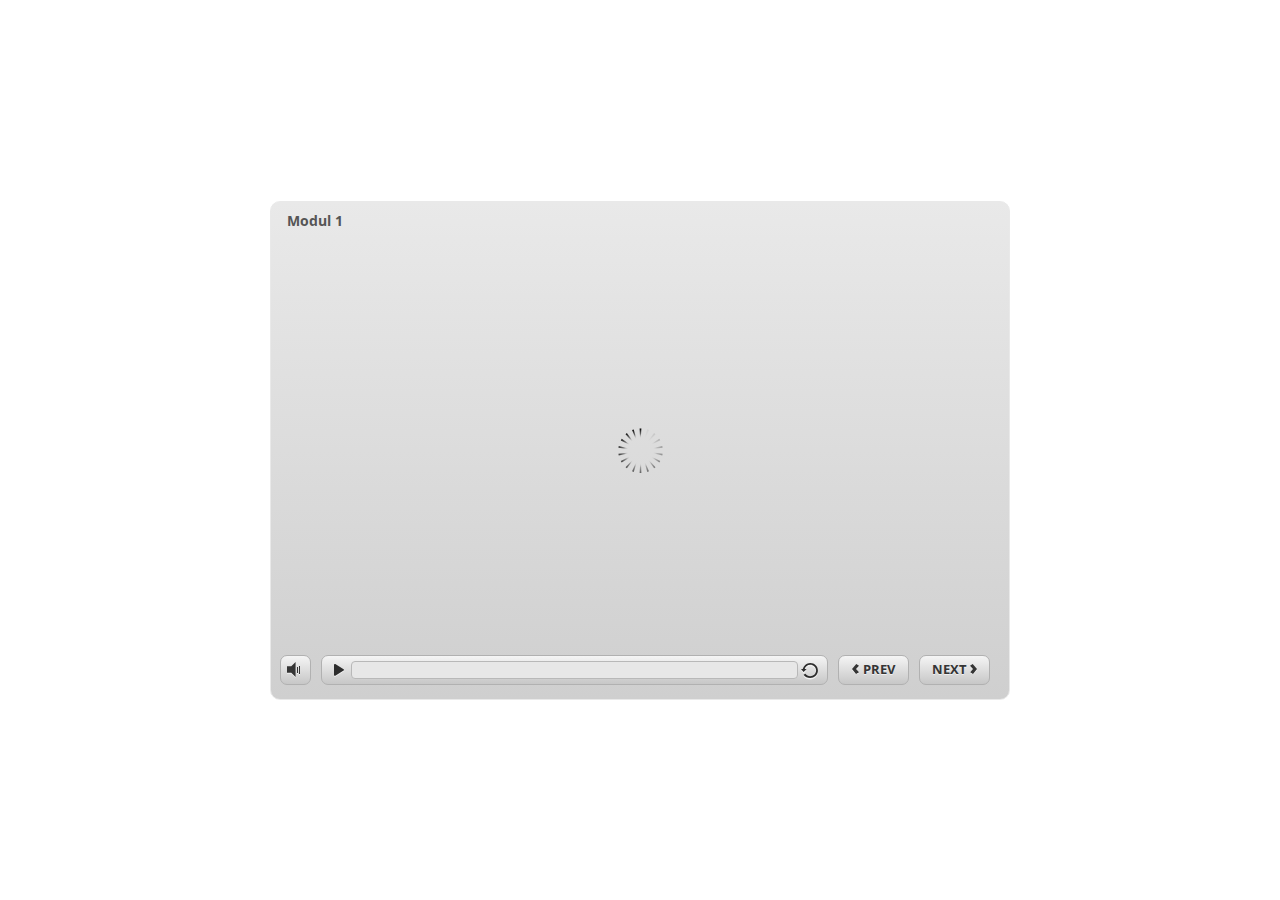
<file: index_lms.html>
<html>
<head>
    <title>Modul 1</title>
    <meta http-equiv="x-ua-compatible" content="IE=edge" />
    <style>
        body {
            background: #ffffff;
            overflow: hidden;
        }

        html, body, table {
            height: 100%;
            width: 100%;
            margin: 0;
            padding: 0;
            border: 0;
        }

        table td {
            vertical-align: middle;
            text-align: center;
        }

        #nosupport {
            background: #f5f5f5;
            margin: 50px 65px;
            border: 1px solid #d5d5d5;
            width: calc(100% - 130px);
            height: calc(100% - 100px);
        }

        p {
            font-family: 'Helvetica Neue', Helvetica, Arial, Verdana, sans-serif;
            font-size: 12pt;
            color: #303030;
        }

        a {
            color: #2D9DDA;
            text-decoration: none !important;
        }

    </style>
    <script>
        var html5Supported = true,
                showWarning = false;

        function displayWarning() {
            if (showWarning) {
                document.getElementById('nosupport').style.visibility = 'visible';
            }
        }

    </script>
    <!--[if lte IE 9]><script>html5Supported = false;</script><![endif]-->

    <script type="text/javascript">
        (function () {
            var settings = {
                runtimeOrder: [{"type":"html5","url":"index_lms_html5.html"},{"type":"flash","url":"index_lms_flash.html"}]
            };

            var detection = {
                agent: navigator.userAgent,

                flashEnabled: function () {
                    var description, version, flashAX,
                            plugin = navigator.plugins["Shockwave Flash"];

                    if (plugin != null) {
                        description = plugin.description.split(" ");
                        version = Number(description[description.length - 2]);

                        return (version >= 10) || isNaN(version);
                    } else {
                        try {
                            flashAX = new ActiveXObject("ShockwaveFlash.ShockwaveFlash.10");
                            return (flashAX != null);
                        } catch (e) {
                        }
                    }

                    return false;
                },

                html5Enabled: function () {
                    return html5Supported;
                },

                ampEnabled: function () {
                    return false;
                },

                isIOS: function () {
                    return (this.agent.indexOf("AppleWebKit/") > -1 && this.agent.indexOf("Mobile/") > -1)
                },

                isAndroid: function () {
                    return (this.agent.indexOf("Android") > -1);
                },

                isIPad: function () {
                    return (this.agent.indexOf("iPad") > -1);
                }
            };

            var router = {

                init: function () {
                    var i,
                            redirected = false,
                            order = settings.runtimeOrder,
                            launchMap = {
                                flash: {
                                    isEnabled: 'flashEnabled',
                                    delim: '?'
                                },
                                html5: {
                                    isEnabled: 'html5Enabled',
                                    delim: '?'
                                },
                                amp: {
                                    isEnabled: 'ampEnabled',
                                    delim: '#'
                                }
                            };

                    for (i = 0; i < order.length; i++) {
                        var launchInfo = launchMap[order[i].type],
                                url = order[i].url;

                        if (detection[launchInfo.isEnabled]()) {
                            this.redirect(url, launchInfo.delim);
                            redirected = true;
                            break;
                        }
                    }

                    if (!redirected) {
                        showWarning = true;
                    }
                },

                getQueryString: function (params) {
                    params = params || [];
                    var i,
                            queryString = document.location.search.substr(1),
                            paramArr = queryString.length > 0 ? queryString.split('&') : [];

                    for (i = 0; i < params.length; i++) {
                        paramArr.push([params[i].name, params[i].value].join('='));
                    }

                    return paramArr.join('&');
                },

                formatUrl: function (url, delim) {
                    delim = delim || '?';

                    var queryString = this.getQueryString();

                    if (queryString != null && queryString.length > 0) {
                        return [url, queryString].join(delim);
                    }

                    return url;
                },

                redirect: function (url, delim) {
                    window.location.replace(this.formatUrl(url, delim));
                }

            };

            router.init();
        })();
    </script>
</head>

<body onload="displayWarning()" style="height: 100%;">
<div id="nosupport" style="visibility: hidden;">
    <table>
        <tr>
            <td>
                <p>
                    <svg xmlns="http://www.w3.org/2000/svg" width="90.2" height="74.9" viewBox="0 0 90 75" version="1.1">
                        <g transform="scale(.1)">
                            <path d="m409 7c54-25 106 20 130 66 106 170 213 340 320 510 17 28 32 63 19 96-14 36-55 51-91 51-224 1-448 0-672 0-35 1-76-3-100-33-26-32-15-77 5-108 107-173 216-344 324-517 16-26 35-53 65-65z"
                                  fill="#4c4c4c"/>
                            <path d="m419 57c26-20 55 4 68 27 109 174 218 348 328 522 9 17 23 35 17 55-11 20-36 18-55 19-224 0-447 0-670 0-20-1-46 1-57-19-5-18 6-34 14-48 109-174 218-348 327-522 9-12 17-25 28-34z"
                                  fill="#f5f5f5"/>
                            <path d="m429 179c25-12 58 8 56 35-1 81-5 161-10 242 2 32-49 39-57 9-7-73-6-146-11-219-1-24-4-56 22-67zM430 539 430 539 430 539c45-24 80 53 32 72-45 24-80-53-32-72z"
                                  fill="#4c4c4c"/>
                        </g>
                    </svg>
                </p>
                <p>This course cannot be played.</p>
                <p><a href="https://ipc.articulate.com/slw/3/en/cannotplay/">Learn More</a></p>

            </td>
        </tr>
    </table>
</div>
</body>

</html>
</file>
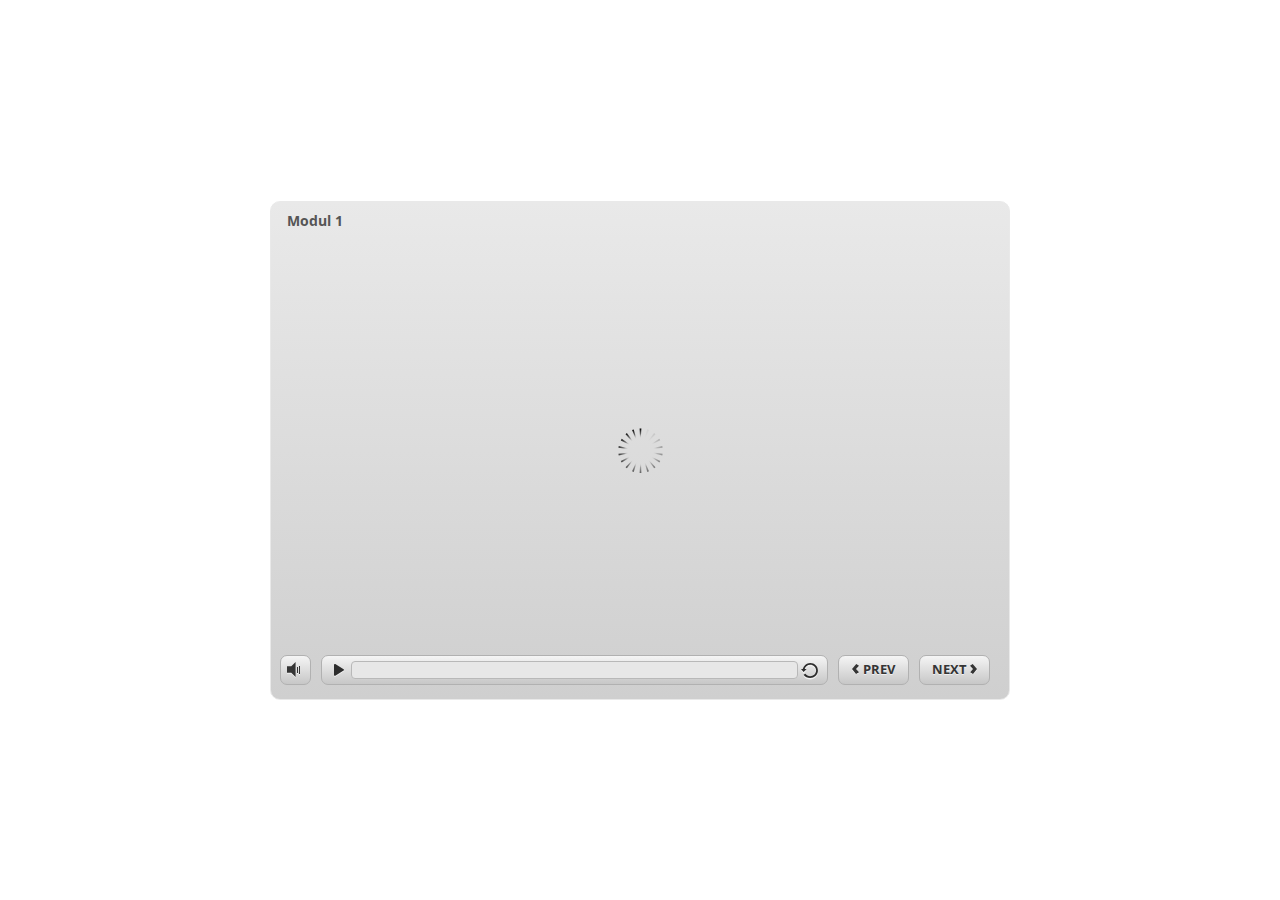
<file: index_lms_html5.html>
<!DOCTYPE html>
<html lang="en-US">
<head>
  <meta charset="utf-8">
  <!-- Created using Storyline 3 - http://www.articulate.com  -->
  <!-- version: 3.10.22406.0 -->
  <title>Modul 1</title>
  <meta http-equiv="x-ua-compatible" content="IE=edge" />
  <meta name="viewport" content="width=device-width, initial-scale=1.0, user-scalable=no, shrink-to-fit=no, minimal-ui" />
  <meta name="apple-mobile-web-app-capable" content="yes" />
  <style>
    html, body { height: 100%; padding: 0; margin: 0 }
    #app { height: 100%; width: 100%; }
  </style>
  <script src="lms/APIConstants.js" charset="utf-8"></script>
        <script src="lms/Configuration.js" charset="utf-8"></script>
        <script src="lms/UtilityFunctions.js" charset="utf-8"></script>
        <script src="lms/SCORM2004Functions.js" charset="utf-8"></script>
        <script src="lms/SCORMFunctions.js" charset="utf-8"></script>
        <script src="lms/AICCFunctions.js" charset="utf-8"></script>
        <script src="lms/NONEFunctions.js" charset="utf-8"></script>
        <script src="lms/LMSAPI.js" charset="utf-8"></script>
        <script src="lms/API.js" charset="utf-8"></script>

        <script>
          strContentLocation = "story_html5.html";
          window.scormdriver_content = window;
          function LoadContent(){}
        </script>
  <script>window.THREE = { };</script>
</head>
<body style="background: #FFFFFF" class="cs-HTML theme-classic">
  <!-- 360 -->
  <script>!function(e){function n(e,i){return e.test(i)}function i(e){var i=e||navigator.userAgent,o=i.split("[FBAN");if(void 0!==o[1]&&(i=o[0]),this.apple={phone:n(t,i),ipod:n(d,i),tablet:!n(t,i)&&n(s,i),device:n(t,i)||n(d,i)||n(s,i)},this.amazon={phone:n(h,i),tablet:!n(h,i)&&n(a,i),device:n(h,i)||n(a,i)},this.android={phone:n(h,i)||n(b,i),tablet:!n(h,i)&&!n(b,i)&&(n(a,i)||n(r,i)),device:n(h,i)||n(a,i)||n(b,i)||n(r,i)},this.windows={phone:n(l,i),tablet:n(p,i),device:n(l,i)||n(p,i)},this.other={blackberry:n(f,i),blackberry10:n(u,i),opera:n(c,i),firefox:n(A,i),chrome:n(w,i),device:n(f,i)||n(u,i)||n(c,i)||n(A,i)||n(w,i)},this.seven_inch=n(v,i),this.any=this.apple.device||this.android.device||this.windows.device||this.other.device||this.seven_inch,this.phone=this.apple.phone||this.android.phone||this.windows.phone,this.tablet=this.apple.tablet||this.android.tablet||this.windows.tablet,"undefined"==typeof window)return this}function o(){var e=new i;return e.Class=i,e}var t=/iPhone/i,d=/iPod/i,s=/iPad/i,b=/(?=.*\bAndroid\b)(?=.*\bMobile\b)/i,r=/Android/i,h=/(?=.*\bAndroid\b)(?=.*\bSD4930UR\b)/i,a=/(?=.*\bAndroid\b)(?=.*\b(?:KFOT|KFTT|KFJWI|KFJWA|KFSOWI|KFTHWI|KFTHWA|KFAPWI|KFAPWA|KFARWI|KFASWI|KFSAWI|KFSAWA)\b)/i,l=/IEMobile/i,p=/(?=.*\bWindows\b)(?=.*\bARM\b)/i,f=/BlackBerry/i,u=/BB10/i,c=/Opera Mini/i,w=/(CriOS|Chrome)(?=.*\bMobile\b)/i,A=/(?=.*\bFirefox\b)(?=.*\bMobile\b)/i,v=new RegExp("(?:Nexus 7|BNTV250|Kindle Fire|Silk|GT-P1000)","i");"undefined"!=typeof module&&module.exports&&"undefined"==typeof window?module.exports=i:"undefined"!=typeof module&&module.exports&&"undefined"!=typeof window?module.exports=o():"function"==typeof define&&define.amd?define("isMobile",[],e.isMobile=o()):e.isMobile=o()}(this);
    window.isMobile.apple.tablet = window.isMobile.apple.tablet ||
      (navigator.platform === 'MacIntel' && navigator.maxTouchPoints > 1);
    window.isMobile.apple.device = window.isMobile.apple.device || window.isMobile.apple.tablet;
    window.isMobile.tablet = window.isMobile.tablet || window.isMobile.apple.tablet;
    window.isMobile.any = window.isMobile.any || window.isMobile.apple.tablet;
  </script>

  <div id="focus-sink" aria-hidden="true" tabIndex=-1"></div>

  <div id="preso"></div>
  <script>
    window.DS = {};
    window.globals = {
      DATA_PATH_BASE: '',
      HAS_FRAME: true,
      HAS_SLIDE: true,

      lmsPresent: true,
      tinCanPresent: false,
      cmi5Present: false,
      aoSupport: false,
      scale: 'noscale',
      captureRc: false,
      browserSize: 'optimal',
      bgColor: '#FFFFFF',
      features: '',
      themeName: 'classic',
      preloaderColor: '#FFFFFF',
      suppressAnalytics: false,
      productChannel: 'perpetual',
      publishSource: 'storyline',
      aid: '',
      cid: 'eedac96f-c7d3-4296-b997-31f5d2dc0051',
      playerVersion: '3.10.22406.0',
      maxIosVideoElements: 5,

      
      parseParams: function(qs) {
        if (window.globals.parsedParams != null) {
          return window.globals.parsedParams;
        }
        qs = (qs || window.location.search.substr(1)).split('+').join(' ');
        var params = {},
            tokens,
            re = /[?&]?([^=]+)=([^&]*)/g;

        while (tokens = re.exec(qs)) {
          params[decodeURIComponent(tokens[1]).trim()] =
            decodeURIComponent(tokens[2]).trim();
        }
        window.globals.parsedParams = params;
        return params;
      }

    };

    (function() {

      var classTypes = [ 'desktop', 'mobile', 'phone', 'tablet' ];

      var addDeviceClasses = function(prefix, testObj) {
        var curr, i;
        for (i = 0; i < classTypes.length; i++) {
          curr = classTypes[i];
          if (testObj[curr]) {
            document.body.classList.add(prefix + curr);
          }
        }
      };

      var params = window.globals.parseParams(),
          isDevicePreview = params.devicepreview === '1',
          isPhoneOverride = params.deviceType === 'phone' || (isDevicePreview && params.phone == '1'),
          isTabletOverride = (params.deviceType === 'tablet' || isDevicePreview) && !isPhoneOverride,
          isMobileOverride = isPhoneOverride || isTabletOverride;

      var deviceView = {
        desktop: !window.isMobile.any && !isMobileOverride,
        mobile: window.isMobile.any || isMobileOverride,
        phone: isPhoneOverride || (window.isMobile.phone && !isTabletOverride),
        tablet: isTabletOverride || window.isMobile.tablet
      };

      window.globals.deviceView = deviceView;
      window.isMobile.desktop = !window.isMobile.any;
      window.isMobile.mobile = window.isMobile.any;

      addDeviceClasses('view-', deviceView);

    })();
  </script>
  
  <script src='story_content/user.js' type=text/javascript></script>
  <div class="slide-loader"></div>

  <script type="text/javascript">
    if (window.globals.deviceView.isMobile) { var doc = document, loader = doc.body.querySelector('.slide-loader'); [ 1, 2, 3 ].forEach(function(n) { var d = doc.createElement('div'); d.style.backgroundColor = window.globals.preloaderColor; d.classList.add('mobile-loader-dot'); d.classList.add('dot' + n); loader.appendChild(d); }); }
  </script>

  <div class="mobile-load-title-overlay" style="display: none">
    <div class="mobile-load-title">Modul 1</div>
  </div>

  <div class="mobile-chrome-warning"></div>

  <script>
    
    if (window.autoSpider && window.vInterfaceObject) {
      document.querySelector('.mobile-load-title-overlay').style.display = 'none';
    }
  </script>

  <iframe name="AICCComm" src="lms/AICCComm.html" style="display:none;"></iframe>
        <iframe name="rusticisoftware_aicc_results" src="lms/blank.html" style="display:none;"></iframe>
        <iframe name="NothingFrame" src="lms/blank.html" style="display:none;"></iframe>

  <link rel="stylesheet" href="html5/data/css/output.min.css" data-noprefix />
</body>
<script src="html5/lib/scripts/ds-bootstrap.min.js"></script>
</html>
</file>
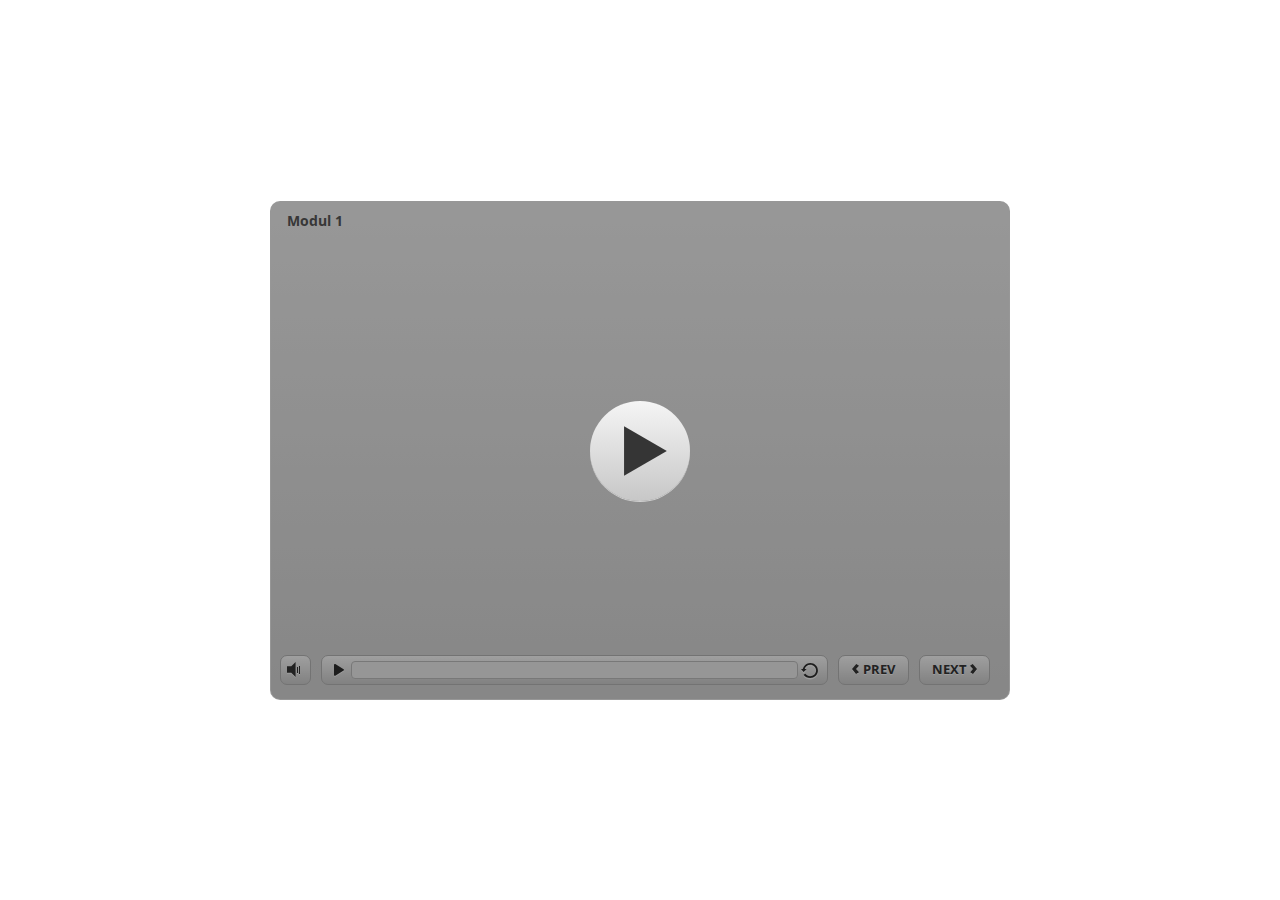
<file: story_html5.html>
<!DOCTYPE html>
<html lang="en-US">
<head>
  <meta charset="utf-8">
  <!-- Created using Storyline 3 - http://www.articulate.com  -->
  <!-- version: 3.10.22406.0 -->
  <title>Modul 1</title>
  <meta http-equiv="x-ua-compatible" content="IE=edge" />
  <meta name="viewport" content="width=device-width, initial-scale=1.0, user-scalable=no, shrink-to-fit=no, minimal-ui" />
  <meta name="apple-mobile-web-app-capable" content="yes" />
  <style>
    html, body { height: 100%; padding: 0; margin: 0 }
    #app { height: 100%; width: 100%; }
  </style>
  
  <script>window.THREE = { };</script>
</head>
<body style="background: #FFFFFF" class="cs-HTML theme-classic">
  <!-- 360 -->
  <script>!function(e){function n(e,i){return e.test(i)}function i(e){var i=e||navigator.userAgent,o=i.split("[FBAN");if(void 0!==o[1]&&(i=o[0]),this.apple={phone:n(t,i),ipod:n(d,i),tablet:!n(t,i)&&n(s,i),device:n(t,i)||n(d,i)||n(s,i)},this.amazon={phone:n(h,i),tablet:!n(h,i)&&n(a,i),device:n(h,i)||n(a,i)},this.android={phone:n(h,i)||n(b,i),tablet:!n(h,i)&&!n(b,i)&&(n(a,i)||n(r,i)),device:n(h,i)||n(a,i)||n(b,i)||n(r,i)},this.windows={phone:n(l,i),tablet:n(p,i),device:n(l,i)||n(p,i)},this.other={blackberry:n(f,i),blackberry10:n(u,i),opera:n(c,i),firefox:n(A,i),chrome:n(w,i),device:n(f,i)||n(u,i)||n(c,i)||n(A,i)||n(w,i)},this.seven_inch=n(v,i),this.any=this.apple.device||this.android.device||this.windows.device||this.other.device||this.seven_inch,this.phone=this.apple.phone||this.android.phone||this.windows.phone,this.tablet=this.apple.tablet||this.android.tablet||this.windows.tablet,"undefined"==typeof window)return this}function o(){var e=new i;return e.Class=i,e}var t=/iPhone/i,d=/iPod/i,s=/iPad/i,b=/(?=.*\bAndroid\b)(?=.*\bMobile\b)/i,r=/Android/i,h=/(?=.*\bAndroid\b)(?=.*\bSD4930UR\b)/i,a=/(?=.*\bAndroid\b)(?=.*\b(?:KFOT|KFTT|KFJWI|KFJWA|KFSOWI|KFTHWI|KFTHWA|KFAPWI|KFAPWA|KFARWI|KFASWI|KFSAWI|KFSAWA)\b)/i,l=/IEMobile/i,p=/(?=.*\bWindows\b)(?=.*\bARM\b)/i,f=/BlackBerry/i,u=/BB10/i,c=/Opera Mini/i,w=/(CriOS|Chrome)(?=.*\bMobile\b)/i,A=/(?=.*\bFirefox\b)(?=.*\bMobile\b)/i,v=new RegExp("(?:Nexus 7|BNTV250|Kindle Fire|Silk|GT-P1000)","i");"undefined"!=typeof module&&module.exports&&"undefined"==typeof window?module.exports=i:"undefined"!=typeof module&&module.exports&&"undefined"!=typeof window?module.exports=o():"function"==typeof define&&define.amd?define("isMobile",[],e.isMobile=o()):e.isMobile=o()}(this);
    window.isMobile.apple.tablet = window.isMobile.apple.tablet ||
      (navigator.platform === 'MacIntel' && navigator.maxTouchPoints > 1);
    window.isMobile.apple.device = window.isMobile.apple.device || window.isMobile.apple.tablet;
    window.isMobile.tablet = window.isMobile.tablet || window.isMobile.apple.tablet;
    window.isMobile.any = window.isMobile.any || window.isMobile.apple.tablet;
  </script>

  <div id="focus-sink" aria-hidden="true" tabIndex=-1"></div>

  <div id="preso"></div>
  <script>
    window.DS = {};
    window.globals = {
      DATA_PATH_BASE: '',
      HAS_FRAME: true,
      HAS_SLIDE: true,

      lmsPresent: true,
      tinCanPresent: false,
      cmi5Present: false,
      aoSupport: false,
      scale: 'noscale',
      captureRc: false,
      browserSize: 'optimal',
      bgColor: '#FFFFFF',
      features: '',
      themeName: 'classic',
      preloaderColor: '#FFFFFF',
      suppressAnalytics: false,
      productChannel: 'perpetual',
      publishSource: 'storyline',
      aid: '',
      cid: 'eedac96f-c7d3-4296-b997-31f5d2dc0051',
      playerVersion: '3.10.22406.0',
      maxIosVideoElements: 5,

      
      parseParams: function(qs) {
        if (window.globals.parsedParams != null) {
          return window.globals.parsedParams;
        }
        qs = (qs || window.location.search.substr(1)).split('+').join(' ');
        var params = {},
            tokens,
            re = /[?&]?([^=]+)=([^&]*)/g;

        while (tokens = re.exec(qs)) {
          params[decodeURIComponent(tokens[1]).trim()] =
            decodeURIComponent(tokens[2]).trim();
        }
        window.globals.parsedParams = params;
        return params;
      }

    };

    (function() {

      var classTypes = [ 'desktop', 'mobile', 'phone', 'tablet' ];

      var addDeviceClasses = function(prefix, testObj) {
        var curr, i;
        for (i = 0; i < classTypes.length; i++) {
          curr = classTypes[i];
          if (testObj[curr]) {
            document.body.classList.add(prefix + curr);
          }
        }
      };

      var params = window.globals.parseParams(),
          isDevicePreview = params.devicepreview === '1',
          isPhoneOverride = params.deviceType === 'phone' || (isDevicePreview && params.phone == '1'),
          isTabletOverride = (params.deviceType === 'tablet' || isDevicePreview) && !isPhoneOverride,
          isMobileOverride = isPhoneOverride || isTabletOverride;

      var deviceView = {
        desktop: !window.isMobile.any && !isMobileOverride,
        mobile: window.isMobile.any || isMobileOverride,
        phone: isPhoneOverride || (window.isMobile.phone && !isTabletOverride),
        tablet: isTabletOverride || window.isMobile.tablet
      };

      window.globals.deviceView = deviceView;
      window.isMobile.desktop = !window.isMobile.any;
      window.isMobile.mobile = window.isMobile.any;

      addDeviceClasses('view-', deviceView);

    })();
  </script>
  
  <script src='story_content/user.js' type=text/javascript></script>
  <div class="slide-loader"></div>

  <script type="text/javascript">
    if (window.globals.deviceView.isMobile) { var doc = document, loader = doc.body.querySelector('.slide-loader'); [ 1, 2, 3 ].forEach(function(n) { var d = doc.createElement('div'); d.style.backgroundColor = window.globals.preloaderColor; d.classList.add('mobile-loader-dot'); d.classList.add('dot' + n); loader.appendChild(d); }); }
  </script>

  <div class="mobile-load-title-overlay" style="display: none">
    <div class="mobile-load-title">Modul 1</div>
  </div>

  <div class="mobile-chrome-warning"></div>

  <script>
    
    if (window.autoSpider && window.vInterfaceObject) {
      document.querySelector('.mobile-load-title-overlay').style.display = 'none';
    }
  </script>

  

  <link rel="stylesheet" href="html5/data/css/output.min.css" data-noprefix />
</body>
<script src="html5/lib/scripts/ds-bootstrap.min.js"></script>
</html>
</file>
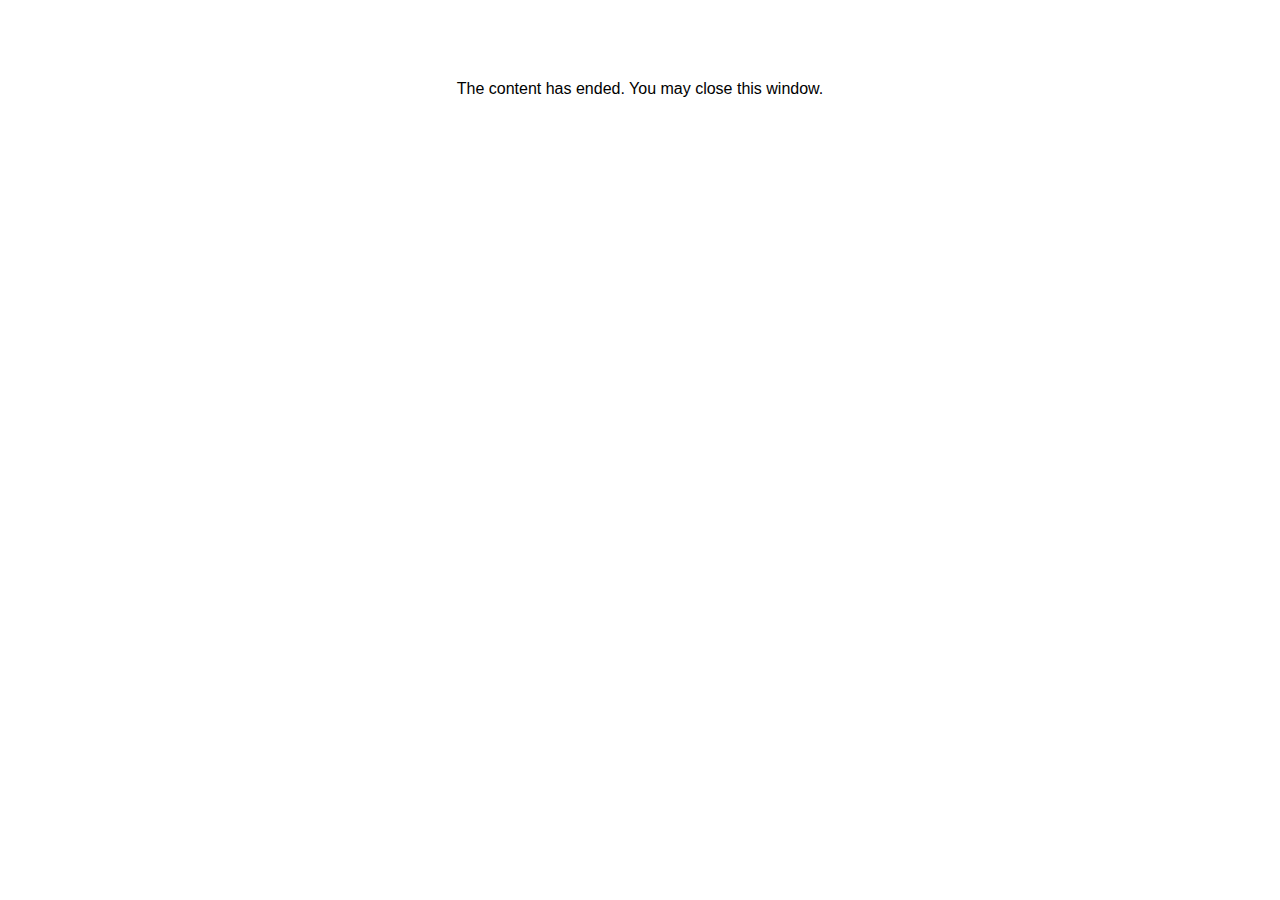
<file: lms/goodbye.html>
<html><body bgcolor="#ffffff">
<center>
<br><br><br><br><font face="Open Sans, articulate, tahoma, arial" size="3" color: "#333333">
The content has ended. You may close this window.
</font>
</center>
</body></html>
</file>
<file: html5/data/css/output.min.css>
@font-face {
  font-family: 'Open SansBold CharsBoldABF28A57';
  src: url('[data-uri]');
  font-style: normal;
  font-weight: normal;
}
@font-face {
  font-family: 'Open Sans Charset1_ 6q6778B0957';
  src: url('[data-uri]');
  font-style: normal;
  font-weight: normal;
}
@font-face {
  font-family: 'DIN Condensed Charset1_71410F62';
  src: url('[data-uri]');
  font-style: normal;
  font-weight: normal;
}
@font-face {
  font-family: 'Product Sans Charset1_ DAC1A880';
  src: url('[data-uri]');
  font-style: normal;
  font-weight: normal;
}
.cs-pxabnsnfns10110000101 .cs-infopanel  {
  box-shadow: 0 1px 0 rgba(184, 184, 184, 1);
  background: rgba(255, 255, 255, 1);
}
.cs-pxabnsnfns10110000101 .cs-infopanel .cs-link {
  color: rgba(124, 34, 128, 1);
}
.cs-pxabnsnfns10110000101 .cs-infopanel .cs-link:hover {
  color: rgba(0, 0, 238, 1);
}
.cs-pxabnsnfns10110000101 .cs-infopanel .cs-name {
  color: rgba(68, 68, 68, 1);
}
.cs-pxabnsnfns10110000101 .cs-infopanel .cs-title {
  color: rgba(153, 153, 153, 1);
}
.cs-pxabnsnfns10110000101 .cs-infopanelpopup  {
  box-shadow: 0 1px 0 rgba(184, 184, 184, 1);
  background: linear-gradient(180deg, rgba(233, 233, 233, 1) 0%, rgba(207, 207, 207, 1) 100%);
}
.cs-pxabnsnfns10110000101 .cs-infopanelpopup .cs-link {
  color: rgba(124, 34, 128, 1);
}
.cs-pxabnsnfns10110000101 .cs-infopanelpopup .cs-link:hover {
  color: rgba(0, 0, 238, 1);
}
.cs-pxabnsnfns10110000101 .cs-infopanelpopup .cs-name {
  color: rgba(68, 68, 68, 1);
}
.cs-pxabnsnfns10110000101 .cs-infopanelpopup .cs-bio {
  color: rgba(153, 153, 153, 1);
}
.cs-pxabnsnfns10110000101 .cs-timer  {
  color: rgba(85, 85, 85, 1);
}
.cs-pxabnsnfns10110000101 .cs-duration stop:first-child {
  stop-color: rgba(0, 215, 255, 1);
}
.cs-pxabnsnfns10110000101 .cs-duration stop:last-child {
  stop-color: rgba(0, 171, 255, 1);
}
.cs-pxabnsnfns10110000101 .cs-elapsed stop:first-child {
  stop-color: rgba(254, 227, 71, 1);
}
.cs-pxabnsnfns10110000101 .cs-elapsed stop:last-child {
  stop-color: rgba(252, 204, 42, 1);
}
.cs-pxabnsnfns10110000101 .cs-timer .cs-pie .cs-innerstroke {
  stroke: rgba(199, 199, 199, 1);
}
.cs-pxabnsnfns10110000101 .cs-timer .cs-pie .cs-innerborder {
  stroke: rgba(255, 255, 255, 1);
}
.cs-pxabnsnfns10110000101 .cs-window  {
  box-shadow: 0 8px 5px rgba(0, 0, 0, 0.2);
  border-color: rgba(234, 234, 234, 1);
  background: rgba(243, 243, 243, 1);
  color: rgba(85, 85, 85, 1);
}
.cs-pxabnsnfns10110000101 .cs-window .cs-diva {
  border-color: rgba(247, 247, 247, 1);
}
.cs-pxabnsnfns10110000101 .cs-window .cs-divb {
  border-color: rgba(211, 211, 211, 1);
}
.cs-pxabnsnfns10110000101 .cs-editor .cs-editor-slide {
  color: rgba(85, 85, 85, 1);
}
.cs-pxabnsnfns10110000101 .cs-editor .cs-editor-html {
  color: rgba(68, 68, 68, 1);
}
.cs-pxabnsnfns10110000101 .cs-editor .cs-editor-button {
  text-shadow: 0 1px 0 rgba(240, 240, 240, 1);
  color: rgba(53, 53, 53, 1);
  border-color: rgba(177, 177, 177, 1);
  background: linear-gradient(180deg, rgba(245, 245, 245, 1) 0%, rgba(199, 199, 199, 1) 100%);
}
.cs-pxabnsnfns10110000101 .cs-editor .cs-editor-button:hover {
  background: linear-gradient(180deg, rgba(242, 242, 242, 1) 0%, rgba(175, 175, 175, 1) 100%);
}
.cs-pxabnsnfns10110000101 .cs-editor .cs-editor-button:active {
  background: linear-gradient(180deg, rgba(199, 199, 199, 1) 0%, rgba(244, 244, 244, 1) 100%);
}
.cs-pxabnsnfns10110000101 .cs-listitem  {
  color: rgba(53, 53, 53, 1);
  border-color: rgba(223, 223, 223, 1);
}
.cs-pxabnsnfns10110000101 .cs-listitem.cs-viewed {
  color: rgba(144, 144, 144, 1);
}
.cs-pxabnsnfns10110000101 .cs-listitem.cs-selected {
  color: rgba(53, 53, 53, 1);
  background: rgba(192, 226, 241, 1);
}
.cs-pxabnsnfns10110000101 .cs-listitem.cs-selected:hover {
  background: rgba(192, 226, 241, 1);
}
.cs-pxabnsnfns10110000101 .cs-listitem.cs-selected.hover {
  background: rgba(192, 226, 241, 1);
}
.cs-pxabnsnfns10110000101 .cs-listitem.cs-selected:focus {
  background: rgba(192, 226, 241, 1);
}
.cs-pxabnsnfns10110000101 .cs-listitem .cs-icon-carrot {
  fill: rgba(53, 53, 53, 1);
}
.cs-pxabnsnfns10110000101 .cs-listitem .cs-icon-carrot .cs-shadow {
  fill: rgba(255, 255, 255, 1);
}
.cs-pxabnsnfns10110000101 .cs-listitem:hover {
  background: rgba(230, 230, 230, 1);
}
.cs-pxabnsnfns10110000101 .cs-listitem.hover {
  background: rgba(230, 230, 230, 1);
}
.cs-pxabnsnfns10110000101 .cs-listitem:focus {
  background: rgba(230, 230, 230, 1);
}
.cs-pxabnsnfns10110000101 .cs-glossary  {
  color: rgba(53, 53, 53, 1);
}
.cs-pxabnsnfns10110000101 .cs-glossary .cs-scrolling-panel {
  background: rgba(231, 231, 231, 1);
}
.cs-pxabnsnfns10110000101 .cs-glossary .cs-term.cs-selected .cs-choice-list-trigger {
  color: rgba(53, 53, 53, 1);
  background: rgba(192, 226, 241, 1);
}
.cs-pxabnsnfns10110000101 .cs-glossary .cs-term.cs-selected .cs-choice-list-trigger:focus {
  color: rgba(53, 53, 53, 1);
  background: rgba(192, 226, 241, 1);
}
.cs-pxabnsnfns10110000101 .cs-glossary .cs-term:hover .cs-choice-list-trigger {
  background: rgba(230, 230, 230, 1);
}
.cs-pxabnsnfns10110000101 .cs-glossary .cs-term.hover .cs-choice-list-trigger {
  background: rgba(230, 230, 230, 1);
}
.cs-pxabnsnfns10110000101 .cs-glossary .cs-term .cs-choice-list-trigger:focus {
  background: rgba(230, 230, 230, 1);
}
.cs-pxabnsnfns10110000101 .cs-glossary .cs-diva {
  border-color: rgba(226, 226, 226, 1);
}
.cs-pxabnsnfns10110000101 .cs-glossary .cs-divb {
  border-color: rgba(226, 226, 226, 1);
}
.cs-pxabnsnfns10110000101 .cs-glossary .cs-divc {
  border-color: rgba(250, 250, 250, 1);
}
.cs-pxabnsnfns10110000101 .cs-glossary .cs-heading {
  color: rgba(68, 68, 68, 1);
}
.cs-pxabnsnfns10110000101 .cs-resource .cs-separator {
  border-color: rgba(224, 224, 224, 1);
}
.cs-pxabnsnfns10110000101 .cs-outline  {
  color: rgba(68, 68, 68, 1);
}
.cs-pxabnsnfns10110000101 .cs-outline .cs-diva {
  border-color: rgba(198, 198, 198, 1);
}
.cs-pxabnsnfns10110000101 .cs-outline .cs-divb {
  border-color: rgba(249, 249, 249, 1);
}
.cs-pxabnsnfns10110000101 .cs-outline .cs-divc {
  border-color: rgba(225, 225, 225, 1);
}
.cs-pxabnsnfns10110000101 .cs-outline .cs-search-filter:hover {
  color: rgba(0, 0, 238, 1);
}
.cs-pxabnsnfns10110000101 .cs-outline .cs-search-filter.hover {
  color: rgba(0, 0, 238, 1);
}
.cs-pxabnsnfns10110000101 .cs-transcript  {
  color: rgba(68, 68, 68, 1);
}
.cs-pxabnsnfns10110000101 .cs-transcript .cs-div {
  border-color: rgba(225, 225, 225, 1);
}
.cs-pxabnsnfns10110000101 .cs-tabs:not(.topmenu-item) {
  color: rgba(85, 85, 85, 1);
}
.cs-pxabnsnfns10110000101 .cs-tabs .cs-inner-button:not(.topmenu-item) {
  text-shadow: 0 1px 0 rgba(240, 240, 240, 1);
}
.cs-pxabnsnfns10110000101 .cs-tabs:hover:not(.topmenu-item) {
  color: rgba(51, 51, 51, 1);
}
.cs-pxabnsnfns10110000101 .cs-tabs.cs-selected {
  background: rgba(243, 243, 243, 1);
  color: rgba(51, 51, 51, 1);
}
.cs-pxabnsnfns10110000101 .cs-seekcontrol  {
  background: linear-gradient(180deg, rgba(245, 245, 245, 1) 0%, rgba(199, 199, 199, 1) 100%);
  border-color: rgba(177, 177, 177, 1);
}
.cs-pxabnsnfns10110000101 .cs-seekcontrol .cs-button:hover .cs-icon {
  fill: rgba(85, 85, 85, 1);
}
.cs-pxabnsnfns10110000101 .cs-seekcontrol .cs-button.hover .cs-icon {
  fill: rgba(85, 85, 85, 1);
}
.cs-pxabnsnfns10110000101 .cs-seekcontrol .cs-button .cs-icon-shadow {
  fill: rgba(240, 240, 240, 1);
}
.cs-pxabnsnfns10110000101 .cs-seekcontrol .cs-button .cs-icon {
  fill: rgba(45, 45, 45, 1);
}
.cs-pxabnsnfns10110000101 .cs-seekcontrol .cs-seek .cs-fill {
  background: rgba(255, 255, 255, 1);
}
.cs-pxabnsnfns10110000101 .cs-seekcontrol .cs-seek {
  background: rgba(231, 231, 231, 1);
  border-color: rgba(184, 184, 184, 1);
}
.cs-pxabnsnfns10110000101 .cs-searchinput .cs-input {
  color: rgba(138, 138, 138, 1);
  border-color: rgba(173, 173, 173, 1);
  background: rgba(223, 223, 223, 1);
}
.cs-pxabnsnfns10110000101 .cs-searchinput .cs-input:focus {
  color: rgba(51, 51, 51, 1);
  background: rgba(250, 250, 250, 1);
}
.cs-pxabnsnfns10110000101 .cs-searchinput .cs-input:hover {
  box-shadow: inset 0 0 1px 0 rgba(107, 248, 255, 1);
}
.cs-pxabnsnfns10110000101 .cs-searchinput .cs-input.hover {
  box-shadow: inset 0 0 1px 0 rgba(107, 248, 255, 1);
}
.cs-pxabnsnfns10110000101 .cs-searchinput .cs-button .cs-icon {
  fill: rgba(138, 138, 138, 1);
}
.cs-pxabnsnfns10110000101 .cs-searchinput .cs-button:hover {
  fill: linear-gradient(180deg, rgba(245, 245, 245, 1) 0%, rgba(199, 199, 199, 1) 100%);
}
.cs-pxabnsnfns10110000101 .cs-searchinput .cs-button.hover {
  fill: linear-gradient(180deg, rgba(245, 245, 245, 1) 0%, rgba(199, 199, 199, 1) 100%);
}
.cs-pxabnsnfns10110000101 .cs-menu  {
  box-shadow: 0 1px 0 rgba(184, 184, 184, 1);
  background: rgba(243, 243, 243, 1);
}
.cs-pxabnsnfns10110000101 .cs-topmenu-item.active .cs-tab {
  background: rgba(243, 243, 243, 1);
}
.cs-pxabnsnfns10110000101 .cs-logo  {
  box-shadow: 0 1px 0 rgba(184, 184, 184, 1);
  background: rgba(255, 255, 255, 1);
}
.cs-pxabnsnfns10110000101 .cs-checkbox  {
  color: rgba(68, 68, 68, 1);
}
.cs-pxabnsnfns10110000101 .cs-checkbox:hover {
  border-color: rgba(107, 248, 255, 1);
}
.cs-pxabnsnfns10110000101 .cs-checkbox.hover {
  border-color: rgba(107, 248, 255, 1);
}
.cs-pxabnsnfns10110000101 .cs-checkbox .cs-box {
  color: rgba(255, 255, 255, 1);
  border-color: rgba(184, 184, 184, 1);
}
.cs-pxabnsnfns10110000101 .cs-checkbox .cs-box:checked::after {
  color: rgba(51, 204, 0, 1);
}
.cs-pxabnsnfns10110000101 .cs-button  {
  text-shadow: 0 1px 0 rgba(240, 240, 240, 1);
  color: rgba(53, 53, 53, 1);
  border-color: rgba(177, 177, 177, 1);
  background: linear-gradient(180deg, rgba(245, 245, 245, 1) 0%, rgba(199, 199, 199, 1) 100%);
  box-shadow: 0 1px 0 rgba(207, 207, 207, 1);
}
.cs-pxabnsnfns10110000101 .cs-button .cs-icon {
  fill: rgba(53, 53, 53, 1);
}
.cs-pxabnsnfns10110000101 .cs-button .cs-icon-shadow {
  fill: rgba(240, 240, 240, 1);
}
.cs-pxabnsnfns10110000101 .cs-button:hover {
  background: linear-gradient(180deg, rgba(242, 242, 242, 1) 0%, rgba(175, 175, 175, 1) 100%);
}
.cs-pxabnsnfns10110000101 .cs-button.hover {
  background: linear-gradient(180deg, rgba(242, 242, 242, 1) 0%, rgba(175, 175, 175, 1) 100%);
}
.cs-pxabnsnfns10110000101 .cs-button:active {
  background: linear-gradient(180deg, rgba(199, 199, 199, 1) 0%, rgba(244, 244, 244, 1) 100%);
}
.cs-pxabnsnfns10110000101 .cs-button.cs-disabled:hover {
  background: linear-gradient(180deg, rgba(245, 245, 245, 1) 0%, rgba(199, 199, 199, 1) 100%);
}
.cs-pxabnsnfns10110000101 .cs-button.cs-disabled.hover {
  background: linear-gradient(180deg, rgba(245, 245, 245, 1) 0%, rgba(199, 199, 199, 1) 100%);
}
.cs-pxabnsnfns10110000101 .cs-button.cs-disabled:active {
  background: linear-gradient(180deg, rgba(245, 245, 245, 1) 0%, rgba(199, 199, 199, 1) 100%);
}
.cs-pxabnsnfns10110000101 .cs-button.cs-volume:hover {
  background: linear-gradient(180deg, rgba(245, 245, 245, 1) 0%, rgba(199, 199, 199, 1) 100%);
}
.cs-pxabnsnfns10110000101 .cs-button.cs-volume.hover {
  background: linear-gradient(180deg, rgba(245, 245, 245, 1) 0%, rgba(199, 199, 199, 1) 100%);
}
.cs-pxabnsnfns10110000101 .cs-button.cs-volume:active {
  background: linear-gradient(180deg, rgba(245, 245, 245, 1) 0%, rgba(199, 199, 199, 1) 100%);
}
.cs-pxabnsnfns10110000101.cs-base  {
  color: rgba(85, 85, 85, 1);
  border-color: rgba(233, 233, 233, 1);
  background: linear-gradient(180deg, rgba(233, 233, 233, 1) 0%, rgba(207, 207, 207, 1) 100%);
}
.cs-pxabnsnfns10110000101.cs-base .cs-separator .cs-diva {
  background: rgba(211, 211, 211, 1);
}
.cs-pxabnsnfns10110000101.cs-base .cs-separator .cs-divb {
  background: rgba(247, 247, 247, 1);
}
.cs-pxabnsnfns10110000101.cs-base .cs-topmenu-item.active .cs-tab {
  border-color: rgba(211, 211, 211, 1);
}
.cs-pxabnsnfns10110000101.cs-base .cs-topmenu-item.active .cs-panel {
  border-color: rgba(211, 211, 211, 1);
}
.cs-pxabnsnfns10110000101.cs-base .cs-left {
  background: linear-gradient(180deg, rgba(219, 219, 219, 1) 0%, rgba(195, 195, 195, 1) 100%);
}
.cs-pxabnsnfns10110000101.cs-base .cs-area-primary .cs-slide-container {
  background: linear-gradient(180deg, rgba(233, 233, 233, 1) 0%, rgba(207, 207, 207, 1) 100%);
}
.cs-pxabnsnfns10110000101 .cs-volume::-moz-range-thumb {
  border-color: rgba(165, 165, 165, 1);
  box-shadow: inset 0 0 1px 0 rgba(212, 212, 212, 1);
  background: rgba(200, 200, 200, 1);
}
.cs-pxabnsnfns10110000101 .cs-volume::-ms-thumb {
  border-color: rgba(165, 165, 165, 1);
  box-shadow: inset 0 0 1px 0 rgba(212, 212, 212, 1);
  background: rgba(200, 200, 200, 1);
}
.cs-pxabnsnfns10110000101 .cs-volume::-webkit-slider-thumb {
  border-color: rgba(165, 165, 165, 1);
  box-shadow: inset 0 0 1px 0 rgba(212, 212, 212, 1);
  background: rgba(200, 200, 200, 1);
}
.cs-pxabnsnfns10110000101 .cs-volume::-moz-range-track {
  border-color: rgba(242, 242, 242, 1);
  background: linear-gradient(180deg, rgba(188, 188, 188, 1) 0%, rgba(188, 188, 188, 1) 50.196%, rgba(195, 195, 195, 1) 100%);
}
.cs-pxabnsnfns10110000101 .cs-volume::-ms-track {
  border-color: rgba(242, 242, 242, 1);
  background: linear-gradient(180deg, rgba(188, 188, 188, 1) 0%, rgba(188, 188, 188, 1) 50.196%, rgba(195, 195, 195, 1) 100%);
}
.cs-pxabnsnfns10110000101 .cs-volume::-webkit-slider-runnable-track {
  border-color: rgba(242, 242, 242, 1);
  background: linear-gradient(180deg, rgba(188, 188, 188, 1) 0%, rgba(188, 188, 188, 1) 50.196%, rgba(195, 195, 195, 1) 100%);
}
body.show-focus .tab-focus-box {
  border-color: rgba(255, 255, 0, 1);
}
.skipnav {
  border-color: rgba(255, 255, 0, 1);
}
.fn-npnxnanbsnfns10110000101 {
  font-family: 'Open SansD6FFC9F9';
  -webkit-font-variant-ligatures: no-common-ligatures;
  font-variant-ligatures: no-common-ligatures;
}
.fn-pxabnsnfns10110000101 {
  font-family: 'Open SansD6FFC9F9';
  -webkit-font-variant-ligatures: no-common-ligatures;
  font-variant-ligatures: no-common-ligatures;
}
.fn-npxnabnsnfns10110000101 {
  font-family: 'Open SansD6FFC9F9';
  -webkit-font-variant-ligatures: no-common-ligatures;
  font-variant-ligatures: no-common-ligatures;
}
.fn-npnxnanbnsnfns10110000101 {
  font-family: 'Open SansD6FFC9F9';
  -webkit-font-variant-ligatures: no-common-ligatures;
  font-variant-ligatures: no-common-ligatures;
}
.fn-pxabnsnfns10110000100 {
  font-family: 'Open SansD6FFC9F9';
  -webkit-font-variant-ligatures: no-common-ligatures;
  font-variant-ligatures: no-common-ligatures;
}
@font-face {
  font-family: 'Open SansD6FFC9F9';
  src: url('[data-uri]');
  font-style: normal;
  font-weight: bold;
}
@font-face {
  font-family: 'Open SansD6FFC9F9';
  src: url('[data-uri]');
  font-style: normal;
  font-weight: normal;
}
.cs-InvalidPromptSlide .cs-5iS006G9cFz-InvalidPromptSlide-btn0 {
  color: rgba(53, 53, 53, 1);
  border-color: rgba(177, 177, 177, 1);
  background: linear-gradient(180deg, rgba(245, 245, 245, 1) 0%, rgba(199, 199, 199, 1) 100%);
  text-shadow: 0 1px 0 rgba(240, 240, 240, 1);
}
.cs-InvalidPromptSlide .cs-5iS006G9cFz-InvalidPromptSlide-btn0 .cs-html {
  color: rgba(68, 68, 68, 1);
}
.cs-InvalidPromptSlide .cs-5iS006G9cFz-InvalidPromptSlide-btn0 .cs-slide {
  border-color: rgba(85, 85, 85, 1);
}
.cs-InvalidPromptSlide .cs-5iS006G9cFz-InvalidPromptSlide-btn0:hover {
  background: linear-gradient(180deg, rgba(242, 242, 242, 1) 0%, rgba(175, 175, 175, 1) 100%);
}
.cs-InvalidPromptSlide .cs-5iS006G9cFz-InvalidPromptSlide-btn0:active {
  background: linear-gradient(180deg, rgba(199, 199, 199, 1) 0%, rgba(244, 244, 244, 1) 100%);
}
.cs-PrintPromptSlide .cs-5iS006G9cFz-PrintPromptSlide-btn0 {
  color: rgba(53, 53, 53, 1);
  border-color: rgba(177, 177, 177, 1);
  background: linear-gradient(180deg, rgba(245, 245, 245, 1) 0%, rgba(199, 199, 199, 1) 100%);
  text-shadow: 0 1px 0 rgba(240, 240, 240, 1);
}
.cs-PrintPromptSlide .cs-5iS006G9cFz-PrintPromptSlide-btn0 .cs-html {
  color: rgba(68, 68, 68, 1);
}
.cs-PrintPromptSlide .cs-5iS006G9cFz-PrintPromptSlide-btn0 .cs-slide {
  border-color: rgba(85, 85, 85, 1);
}
.cs-PrintPromptSlide .cs-5iS006G9cFz-PrintPromptSlide-btn0:hover {
  background: linear-gradient(180deg, rgba(242, 242, 242, 1) 0%, rgba(175, 175, 175, 1) 100%);
}
.cs-PrintPromptSlide .cs-5iS006G9cFz-PrintPromptSlide-btn0:active {
  background: linear-gradient(180deg, rgba(199, 199, 199, 1) 0%, rgba(244, 244, 244, 1) 100%);
}
.cs-ScrollPromptSlide .cs-5iS006G9cFz-ScrollPromptSlide-btn0 {
  color: rgba(53, 53, 53, 1);
  border-color: rgba(177, 177, 177, 1);
  background: linear-gradient(180deg, rgba(245, 245, 245, 1) 0%, rgba(199, 199, 199, 1) 100%);
  text-shadow: 0 1px 0 rgba(240, 240, 240, 1);
}
.cs-ScrollPromptSlide .cs-5iS006G9cFz-ScrollPromptSlide-btn0 .cs-html {
  color: rgba(68, 68, 68, 1);
}
.cs-ScrollPromptSlide .cs-5iS006G9cFz-ScrollPromptSlide-btn0 .cs-slide {
  border-color: rgba(85, 85, 85, 1);
}
.cs-ScrollPromptSlide .cs-5iS006G9cFz-ScrollPromptSlide-btn0:hover {
  background: linear-gradient(180deg, rgba(242, 242, 242, 1) 0%, rgba(175, 175, 175, 1) 100%);
}
.cs-ScrollPromptSlide .cs-5iS006G9cFz-ScrollPromptSlide-btn0:active {
  background: linear-gradient(180deg, rgba(199, 199, 199, 1) 0%, rgba(244, 244, 244, 1) 100%);
}
.cs-ResumePromptSlide .cs-5iS006G9cFz-ResumePromptSlide-btn0 {
  color: rgba(53, 53, 53, 1);
  border-color: rgba(177, 177, 177, 1);
  background: linear-gradient(180deg, rgba(245, 245, 245, 1) 0%, rgba(199, 199, 199, 1) 100%);
  text-shadow: 0 1px 0 rgba(240, 240, 240, 1);
}
.cs-ResumePromptSlide .cs-5iS006G9cFz-ResumePromptSlide-btn0 .cs-html {
  color: rgba(68, 68, 68, 1);
}
.cs-ResumePromptSlide .cs-5iS006G9cFz-ResumePromptSlide-btn0 .cs-slide {
  border-color: rgba(85, 85, 85, 1);
}
.cs-ResumePromptSlide .cs-5iS006G9cFz-ResumePromptSlide-btn0:hover {
  background: linear-gradient(180deg, rgba(242, 242, 242, 1) 0%, rgba(175, 175, 175, 1) 100%);
}
.cs-ResumePromptSlide .cs-5iS006G9cFz-ResumePromptSlide-btn0:active {
  background: linear-gradient(180deg, rgba(199, 199, 199, 1) 0%, rgba(244, 244, 244, 1) 100%);
}
.cs-ResumePromptSlide .cs-5iS006G9cFz-ResumePromptSlide-btn1 {
  color: rgba(53, 53, 53, 1);
  border-color: rgba(177, 177, 177, 1);
  background: linear-gradient(180deg, rgba(245, 245, 245, 1) 0%, rgba(199, 199, 199, 1) 100%);
  text-shadow: 0 1px 0 rgba(240, 240, 240, 1);
}
.cs-ResumePromptSlide .cs-5iS006G9cFz-ResumePromptSlide-btn1 .cs-html {
  color: rgba(68, 68, 68, 1);
}
.cs-ResumePromptSlide .cs-5iS006G9cFz-ResumePromptSlide-btn1 .cs-slide {
  border-color: rgba(85, 85, 85, 1);
}
.cs-ResumePromptSlide .cs-5iS006G9cFz-ResumePromptSlide-btn1:hover {
  background: linear-gradient(180deg, rgba(242, 242, 242, 1) 0%, rgba(175, 175, 175, 1) 100%);
}
.cs-ResumePromptSlide .cs-5iS006G9cFz-ResumePromptSlide-btn1:active {
  background: linear-gradient(180deg, rgba(199, 199, 199, 1) 0%, rgba(244, 244, 244, 1) 100%);
}
.cs-ExternalInterfaceErrorSlide .cs-buttonOK {
  color: rgba(53, 53, 53, 1);
  border-color: rgba(177, 177, 177, 1);
  background: linear-gradient(180deg, rgba(245, 245, 245, 1) 0%, rgba(199, 199, 199, 1) 100%);
  text-shadow: 0 1px 0 rgba(240, 240, 240, 1);
}
.cs-ExternalInterfaceErrorSlide .cs-buttonOK .cs-html {
  color: rgba(68, 68, 68, 1);
}
.cs-ExternalInterfaceErrorSlide .cs-buttonOK .cs-slide {
  border-color: rgba(85, 85, 85, 1);
}
.cs-ExternalInterfaceErrorSlide .cs-buttonOK:hover {
  background: linear-gradient(180deg, rgba(242, 242, 242, 1) 0%, rgba(175, 175, 175, 1) 100%);
}
.cs-ExternalInterfaceErrorSlide .cs-buttonOK:active {
  background: linear-gradient(180deg, rgba(199, 199, 199, 1) 0%, rgba(244, 244, 244, 1) 100%);
}
</file>
